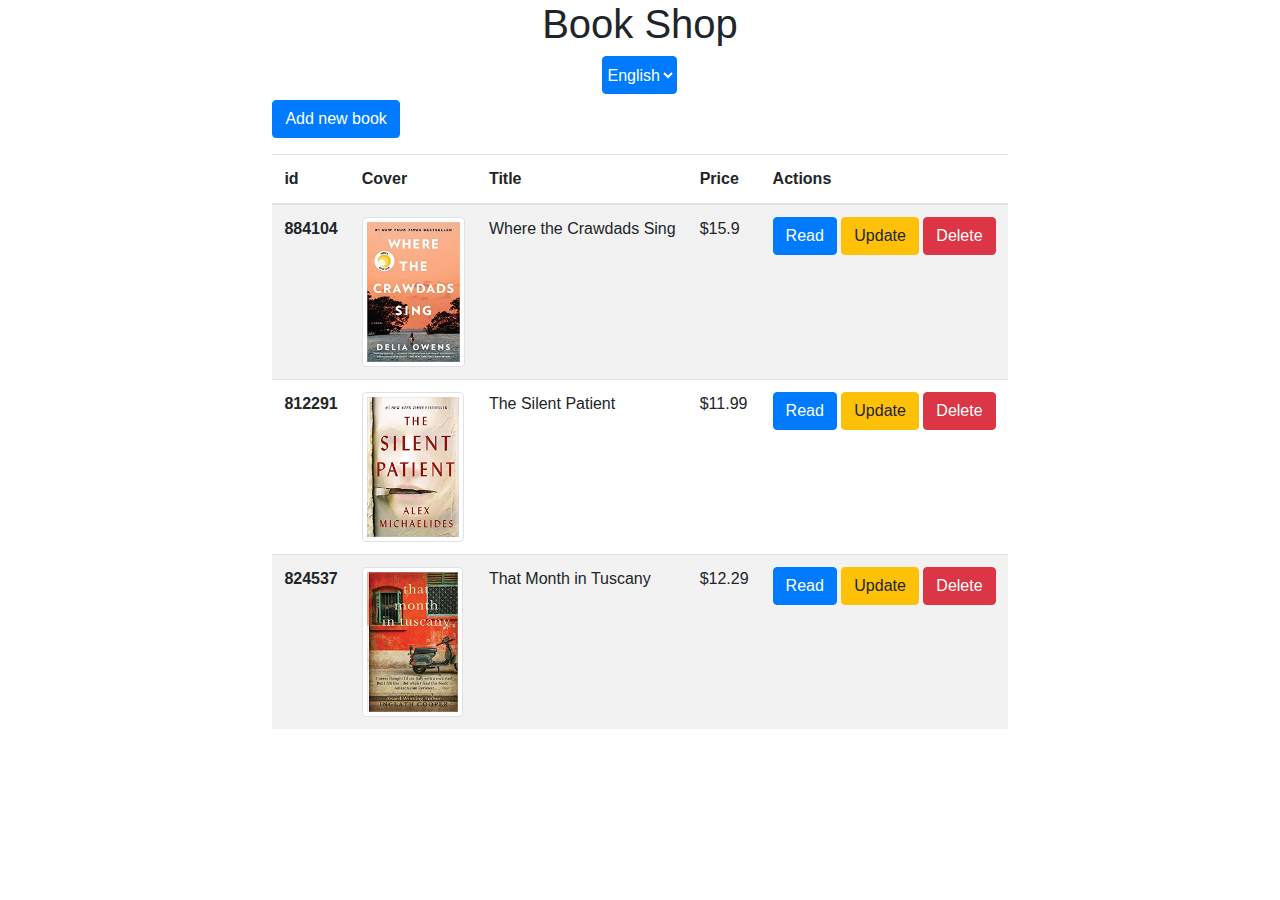
<file: projs/book-shop/index.html>
<!DOCTYPE html>
<html lang="en">

<head>
    <meta charset="UTF-8">
    <meta name="viewport" content="width=device-width, initial-scale=1.0">
    <meta http-equiv="X-UA-Compatible" content="ie=edge">
    <link rel="stylesheet" href="lib/bootstrap/bootstrap.css">
    <link rel="stylesheet" href="css/main.css">
    <title data-trans="page-title">Online Books Shop</title>
</head>

<body>

    <header>
        <h1 data-trans="h1">Book Shop</h1>
        <div class="trans">
                <select onchange="onSetLang(this.value)">
                    <option value="en">English</option>
                    <option value="he">עברית</option>
                </select>
            </div>
    </header>
    <main>
                <p>
                    <a class="btn btn-primary" data-toggle="collapse" href="#collapseForm" role="button"
                        aria-expanded="false" aria-controls="collapseForm" data-trans="create">
                        Add new book
                    </a>
                </p>
                <div class="collapse" id="collapseForm">
                    <div class="input-group mb-3">
                        <input type="text" class="form-control" id="inputBookName" data-trans="input-book-name"
                            placeholder="Book's name">
                    </div>
                    <div class="input-group mb-3">
                        <input type="text" class="form-control" id="inputBookPrice" data-trans="input-book-price"
                            placeholder="Book's price">
                    </div>
                    <button class="btn btn-primary" onclick="readAndAddNewBook()" type="button"
                        data-trans="add-book-btn">
                        Add book
                    </button>
                </div>
        <table class="table table-striped">
            <thead>
                <tr>
                    <th scope="col">id</th>
                    <th scope="col" data-trans="cover">Cover</th>
                    <th scope="col" data-trans="title">Title</th>
                    <th scope="col" data-trans="price">Price</th>
                    <th scope="col" data-trans="actions">Actions</th>
                </tr>
            </thead>
            <tbody>
            </tbody>
        </table>

        <!-- Modal -->
        <div class="modal fade" id="bookModal" tabindex="-1" role="dialog" aria-labelledby="exampleModalCenterTitle"
            aria-hidden="true">
            <div class="modal-dialog modal-dialog-centered" role="document">
                <div class="modal-content">
                    <div class="modal-header">
                        <h5 class="modal-title" id="bookModalTitle">Book Details</h5>
                        <button type="button" class="close" data-dismiss="modal" aria-label="Close">
                            <span aria-hidden="true">&times;</span>
                        </button>
                    </div>
                    <div class="modal-body">
                        <div class="col" id="bookModalImg"></div>
                        <div class="col" id="bookModalBody"></div>
                        <div class="row rating">
                            <div class="col-3"><button onclick="onRatingBook('minus')">-</button></div>
                            <div class="col-6" id="bookRating">0</div>
                            <div class="col-3"><button onclick="onRatingBook('plus')">+</button></div>
                        </div>
                    </div>
                    <div class="modal-footer">
                        <button type="button" class="btn btn-secondary" data-dismiss="modal"
                            data-trans="close">Close</button>
                    </div>
                </div>
            </div>
        </div>

    </main>

    <script src="lib/jquery/jquery.js"></script>
    <script src="lib/bootstrap/bootstrap.js"></script>
    <script src="js/books-controller.js"></script>
    <script src="js/books-service.js"></script>
    <script src="js/i18n-service.js"></script>
    <script src="js/util-service.js"></script>
</body>

</html>
</file>
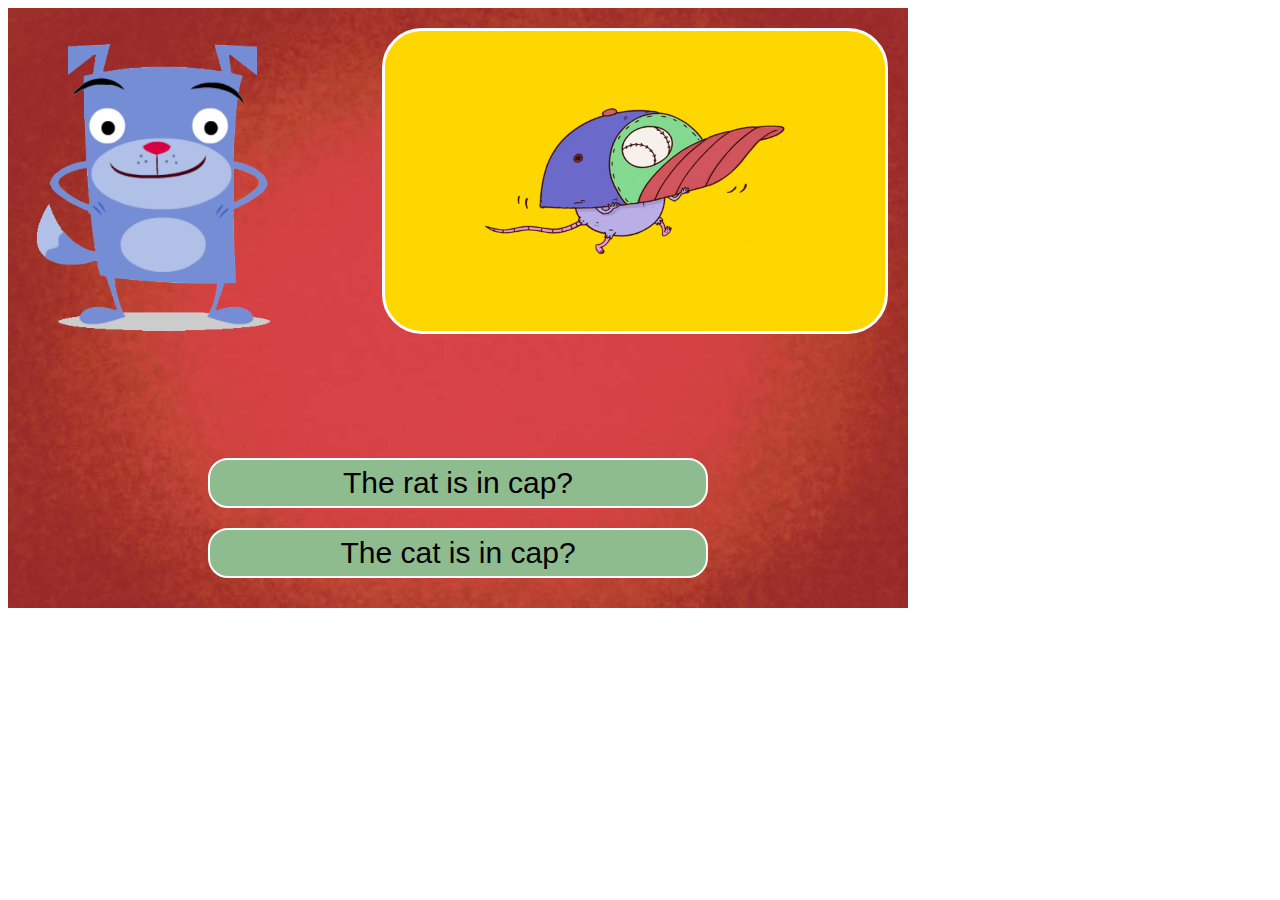
<file: projs/in-picture/index.html>
<!DOCTYPE html>
<html lang="en">

<head>
    <meta charset="UTF-8">
    <meta name="viewport" content="width=device-width, initial-scale=1.0">
    <meta http-equiv="X-UA-Compatible" content="ie=edge">
    <title>What's In the Picture Game</title>
    <link rel="stylesheet" href="css/style.css">
</head>

<body onload="initGame()">
    <div class="game">
        <div class="dashboard">
            <div class="dog"></div>
            <div class="picture"></div>
        </div>
        <div class="questions"></div>
    </div>
    <script src="js/game.js"></script>
</body>

</html>
</file>
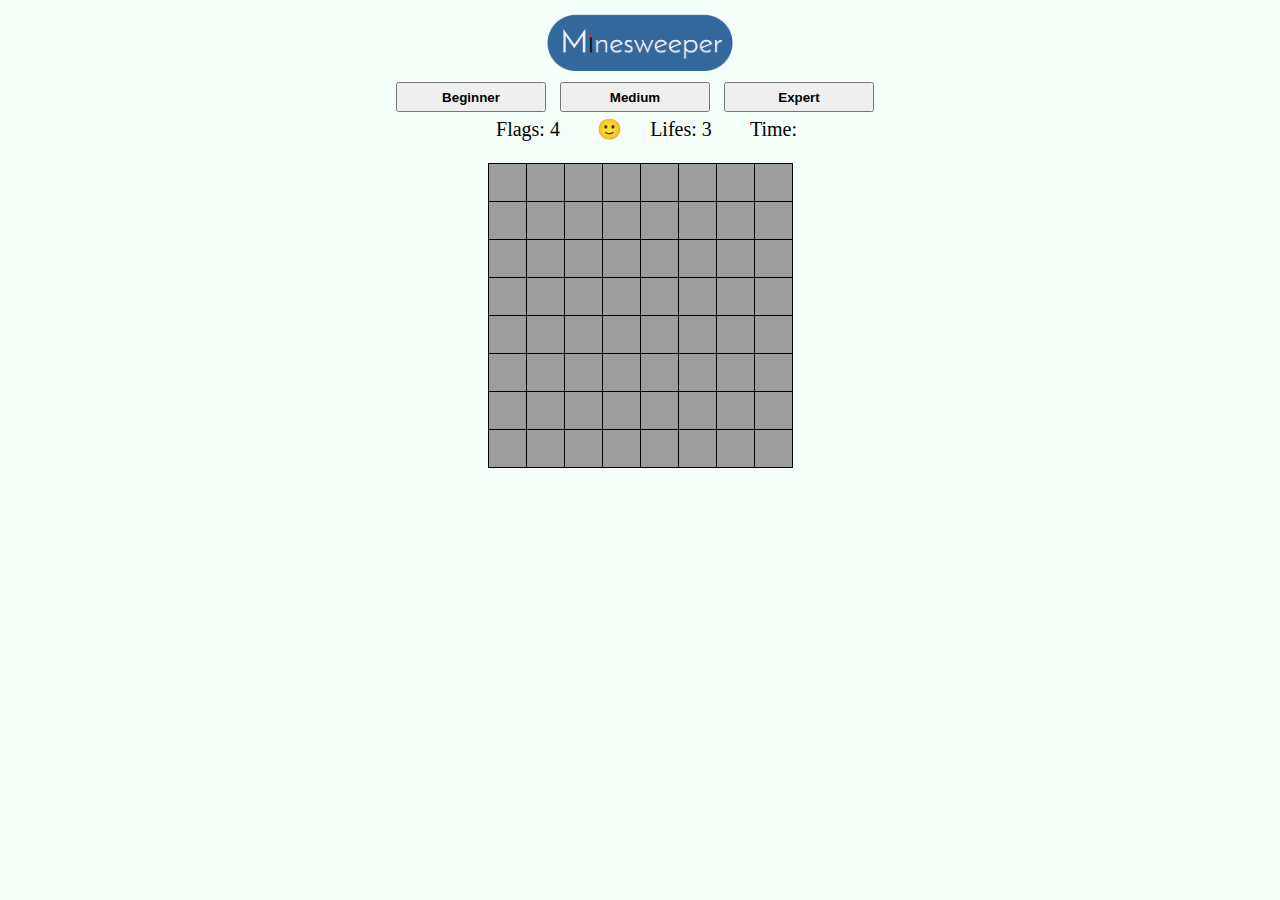
<file: projs/minesweeper-game/index.html>
<!DOCTYPE html>
<html lang="en">

<head>
    <meta charset="UTF-8">
    <meta name="viewport" content="width=device-width, initial-scale=1.0">
    <meta http-equiv="X-UA-Compatible" content="ie=edge">
    <title>Minesweeper Game</title>
    <link rel="stylesheet" href="css/style.css">
</head>

<body onload="initGame()">
    <img class="logo" src="img/logo.png"><br />
    <div class="dashboard"><button onclick="setLevel(4)">Beginner</button></div>
    <div class="dashboard"><button onclick="setLevel(8)">Medium</button></div>
    <div class="dashboard"><button onclick="setLevel(12)">Expert</button></div> <br />
    <div class="dashboard flags">Flags: <span></span></div>
    <div class="dashboard smile">Smile <span></span></div>
    <div class="dashboard lifes">Lifes: <span></span></div>
    <div class="dashboard time">Time: <span></span></div>
    <table class="game-board"></table>
    <button class="restart none" onclick="restart()">Restart Game</button>
    <div class="message"></div>

    <script src="js/game.js"></script>
</body>
</html>
</file>
<file: projs/book-shop/css/main.css>
body {
    display: flex;
    align-items: center;
    flex-direction: column;
    padding: 0;
    margin: 0;
}

body.rtl {
    direction: rtl;
}

header {
    height: 100px;
    text-align: center;
}

.table {
    max-width: 800px;
    background-color: #fff;
}

table img {
    max-height: 150px;
}

.modal-body img {
    max-width: 150px;
}

.modal-body {
    text-align: center;
}

.rating {
    margin: 0 30%;
    padding: 20px;
}

.collapse button {
    margin-bottom: 10px;
}

.update-price {
    margin-top: 10px;
}

.update-price button {
    margin-top: 10px;
}

.trans select {
    background-color: #007bff;
    color: #fff;
    font-size: 1em;
    border-radius: 0.25em;
    height: 38px;
    border-color:#007bff;
}
</file>
<file: projs/in-picture/css/style.css>
.game {
    position: relative;
    width: 900px;
    height: 600px;
    background-image: url(../img/bg.jpg);
    background-size: cover;
}

.game h1 {
    font-size: 60px;
    color: white;
    text-align: center;
    padding-top: 240px;
}

.dog {
    width: 300px;
    height: 347px;
    background-image: url(../img/dog.png);
    background-size: cover;
    float: left;
}

.picture {
    height: 300px;
    width: 500px;
    border: 3px solid;
    border-color: white;
    background-color: gold;
    display: inline-block;
    border-radius: 40px;
    margin-right: 20px;
    margin-top: 20px;
    text-align: center;
    float: right;
}

.picture img {
    max-height: 100%;
    max-width: 100%;
}

.questions {
    align-content: flex-start;
    position: absolute;
    bottom: 30px;
}
.questions button {
    border: 2px solid white;
    background-color: darkseagreen;
    border-radius: 20px;
    margin-top: 20px;
    height: 50px;
    width: 500px;
    font-size: 30px;
    margin-left: 200px;
    margin-right: 200px;
}

.none {
    display: none;
}
</file>
<file: projs/minesweeper-game/css/style.css>
body {
    background-color: mintcream;
    text-align: center;
}

.logo {
    max-width: 200px;
    display: inline-block;
}
.best-score {
    display: inline-block;
}
.dashboard {
    height: 30px;
    margin-bottom: 5px;
    display: inline-block;
    font-size: 20px;
}

.dashboard button {
    height: 30px;
    width: 150px;
    margin-right: 10px;
    cursor: pointer;
    font-size: 12;
    font-weight: bold;
}

.game-board {
    border-collapse: collapse;
    margin-top: 10px;
}

.flags {
    width: 90px;
    margin-right: 10px;
}

.lifes {
    width: 70px;
    margin-right: 30px;
}

.smile {
    margin-right: 20px;
    margin-left: 10px;
}

table {
    margin-left: auto;
    margin-right: auto;
}

td {
    width: 35px;
    height: 35px;
    font-size: 22px;
    font-weight: bold;
    border: 1px solid black;
    text-align: center;
    background-color: #9e9e9e;
}
.open {
    background-color: #e4e5e3;
}

.green {
    color: green;
}

.blue {
    color: blue;
}

.red {
    color: red;
}

.mine {
    background-color: #c10303;
}

.message {
    font-size: 35px;
    margin-top: 30px;
}

.restart {
    width: 150px;
    height: 40px;
    cursor: pointer;
    background-color: green;
    color: white;
    font-size: 20px;
    margin-top: 10px;
}
.none {
    display: none;
}
</file>
